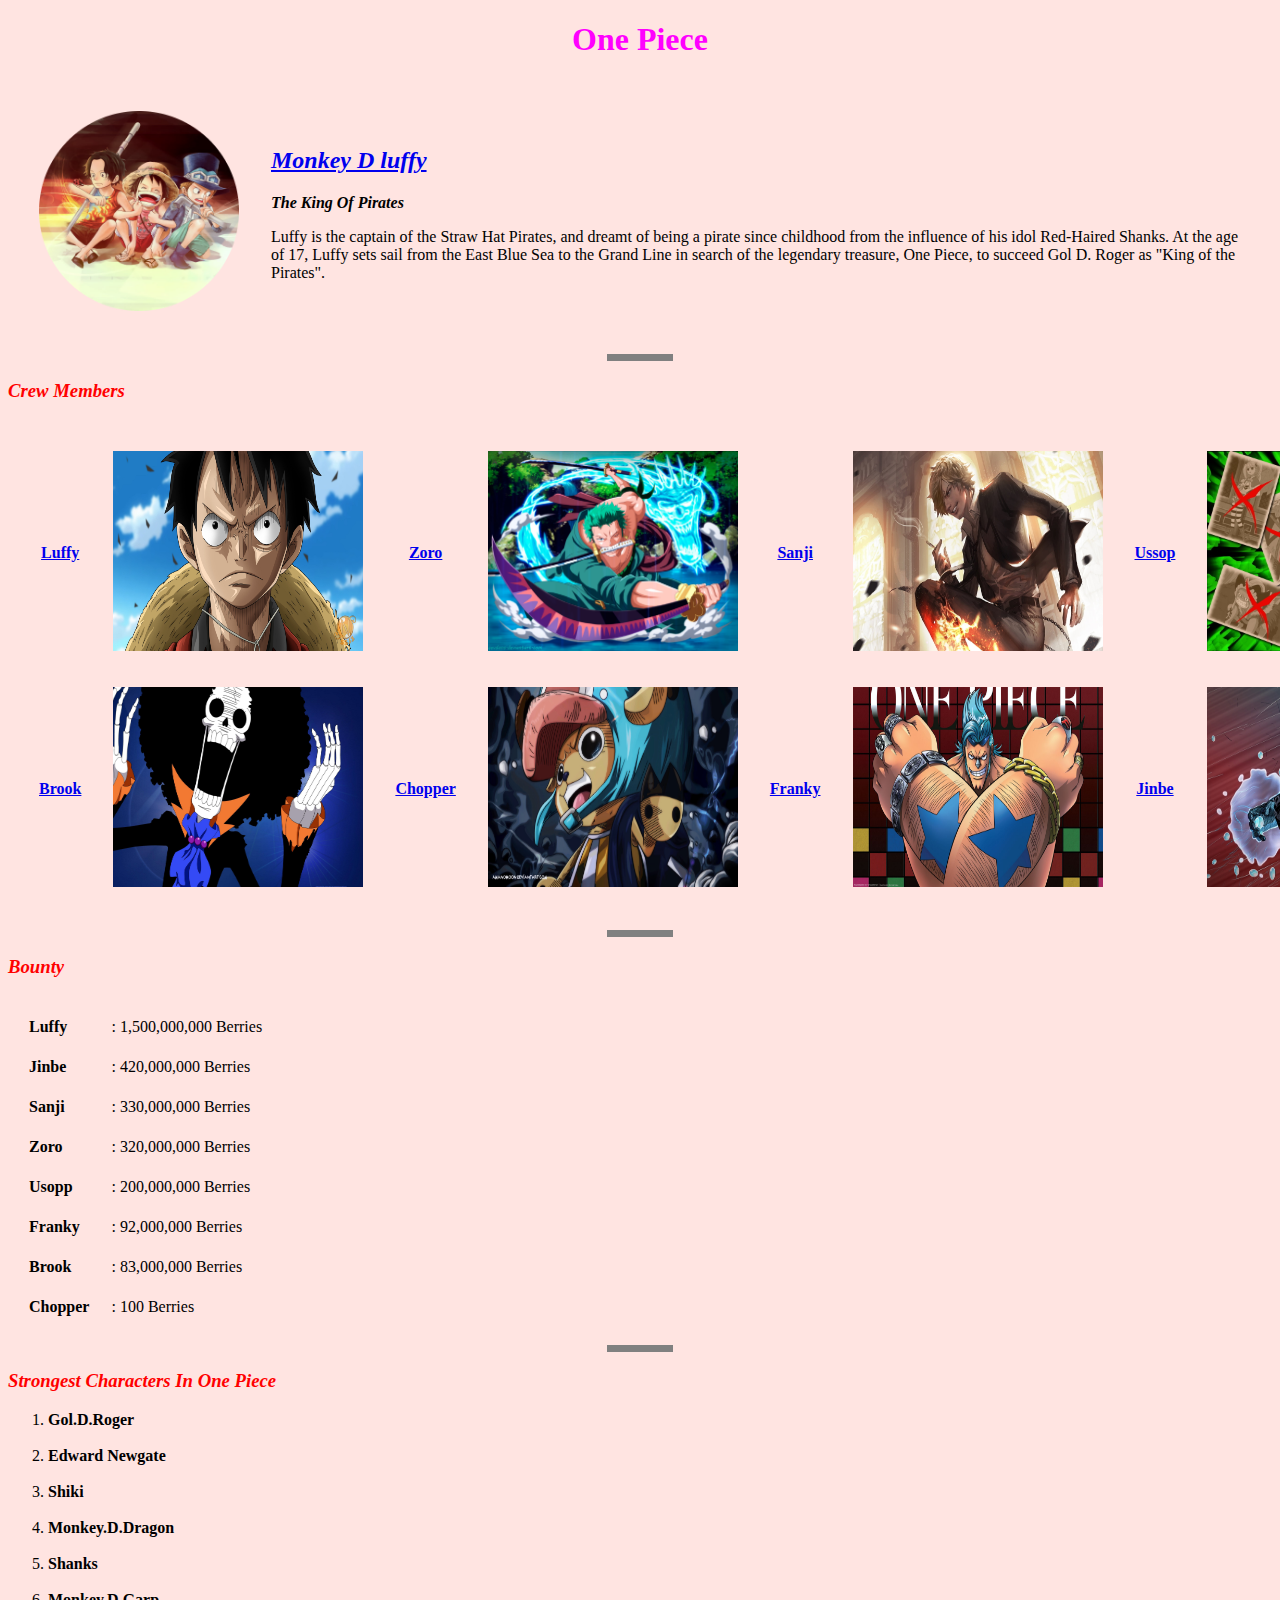
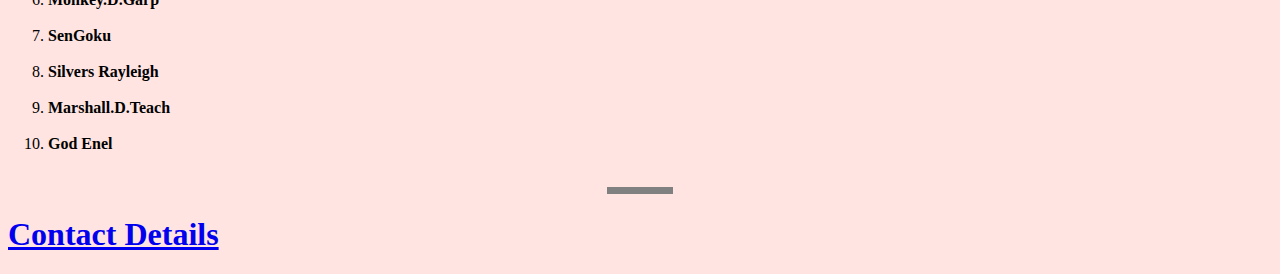
<file: index.html>
<!DOCTYPE html>
<html lang="en" dir="ltr">

<head>
  <meta charset="utf-8">
  <title>🌐Nithin Web🌐</title>
  <link rel="stylesheet" href="styles/styles.css">
</head>
<center>
  <h1>One Piece</h1>
  <table cellspacing='30'>
    <tr>
      <td>
        <img src="luffy.png" width='200' height='200' alt="Picture of luffy">
      </td>
      <td>
        <h2> <a href="https://en.wikipedia.org/wiki/Monkey_D._Luffy">Monkey D luffy</a></h2>
        <p>
          <em><strong>The King Of Pirates</strong></em>
        </p>
        <p>
          Luffy is the captain of the Straw Hat Pirates, and dreamt of being a pirate since childhood from the influence of his idol Red-Haired Shanks. At the age of 17, Luffy sets sail from the East Blue Sea to the Grand Line in search of the
          legendary treasure, One Piece, to succeed Gol D. Roger as "King of the Pirates".
        </p>
      </td>
    </tr>
  </table>
</center>
<hr size='3'noshade>
<h3><i>Crew Members</i></h3>
<table cellspacing="30">
  <tr>
    <th> <a href="https://en.wikipedia.org/wiki/Monkey_D._Luffy">Luffy</a></th>
    <td>
      <img src="luffy.jpg" width='250' height='200' alt="Picture of luffy">
    </td>
    <th> <a href="https://en.wikipedia.org/wiki/Roronoa_Zoro">Zoro</a></th>
    <td>
      <img src="zoro.jpg" width='250' height='200' alt="Picture of Zoro">
    </td>
    <th> <a href="https://en.wikipedia.org/wiki/Sanji_(One_Piece)">Sanji</a></th>
    <td>
      <img src="sanji.jpg" width='250' height='200' alt="Picture of Zoro">
    </td>
    <th> <a href="https://en.wikipedia.org/wiki/Usopp">Ussop</a></th>
    <td>
      <img src="ussop.jpg" width='250' height='200' alt="Picture of Ussop">
    </td>
  </tr>
  <tr>
    <th> <a href="https://en.wikipedia.org/wiki/List_of_One_Piece_characters#Brook">Brook</a></th>
    <td>
      <img src="brook.jpg" width='250' height='200' alt="Picture of brook">
    </td>
    <th> <a href="https://en.wikipedia.org/wiki/Tony_Tony_Chopper">Chopper</a></th>
    <td>
      <img src="Chopper.jpg" width='250' height='200' alt="Picture of Chopper">
    </td>
    <th> <a href="https://en.wikipedia.org/wiki/List_of_One_Piece_characters#Franky">Franky</a></th>
    <td>
      <img src="Franky.jpg" width='250' height='200' alt="Picture of Franky">
    </td>
    <th> <a href="https://en.wikipedia.org/wiki/List_of_One_Piece_characters#Jimbei">Jinbe</a></th>
    <td>
      <img src="jinbe.jpg" width='250' height='200' alt="Picture of Jinbe">
    </td>
  </tr>
</table>
<hr size='3'noshade>
<h3><i>Bounty</i></h3>
<table cellspacing='20'>
  <tr>
    <td><strong>Luffy</strong></td>
    <td>: 1,500,000,000 Berries</td>
  </tr>
  <tr>
    <td><strong>Jinbe</strong></td>
    <td>: 420,000,000 Berries</td>
  </tr>
  <tr>
    <td><strong>Sanji</strong></td>
    <td>: 330,000,000 Berries</td>
  </tr>
  <tr>
    <td><strong>Zoro</strong></td>
    <td>: 320,000,000 Berries</td>
  </tr>
  <tr>
    <td><strong>Usopp</strong></td>
    <td>: 200,000,000 Berries</td>
  </tr>
  <tr>
    <td><strong>Franky</strong></td>
    <td>: 92,000,000 Berries</td>
  </tr>
  <tr>
    <td><strong>Brook</strong></td>
    <td>: 83,000,000 Berries</td>
  </tr>
  <tr>
    <td><strong>Chopper</strong></td>
    <td>: 100 Berries</td>
  </tr>
</table>
<hr size='3'noshade>
<h3><i>Strongest Characters In One Piece</i></h3>
<ol cellspacing='20'>
  <li> <strong>Gol.D.Roger</strong> </li><br>
  <li> <strong>Edward Newgate</strong> </li><br>
  <li> <strong>Shiki</strong> </li><br>
  <li> <strong>Monkey.D.Dragon</strong> </li><br>
  <li> <strong>Shanks</strong> </li><br>
  <li> <strong>Monkey.D.Garp</strong> </li><br>
  <li> <strong>SenGoku</strong> </li><br>
  <li> <strong>Silvers Rayleigh</strong> </li><br>
  <li> <strong>Marshall.D.Teach</strong> </li><br>
  <li> <strong>God Enel</strong> </li><br>
</ol>
<hr size='3'noshade>
<em>
  <h1> <a href="contact.html">Contact Details</a></h1>
</em>
</body>

</html>
</file>
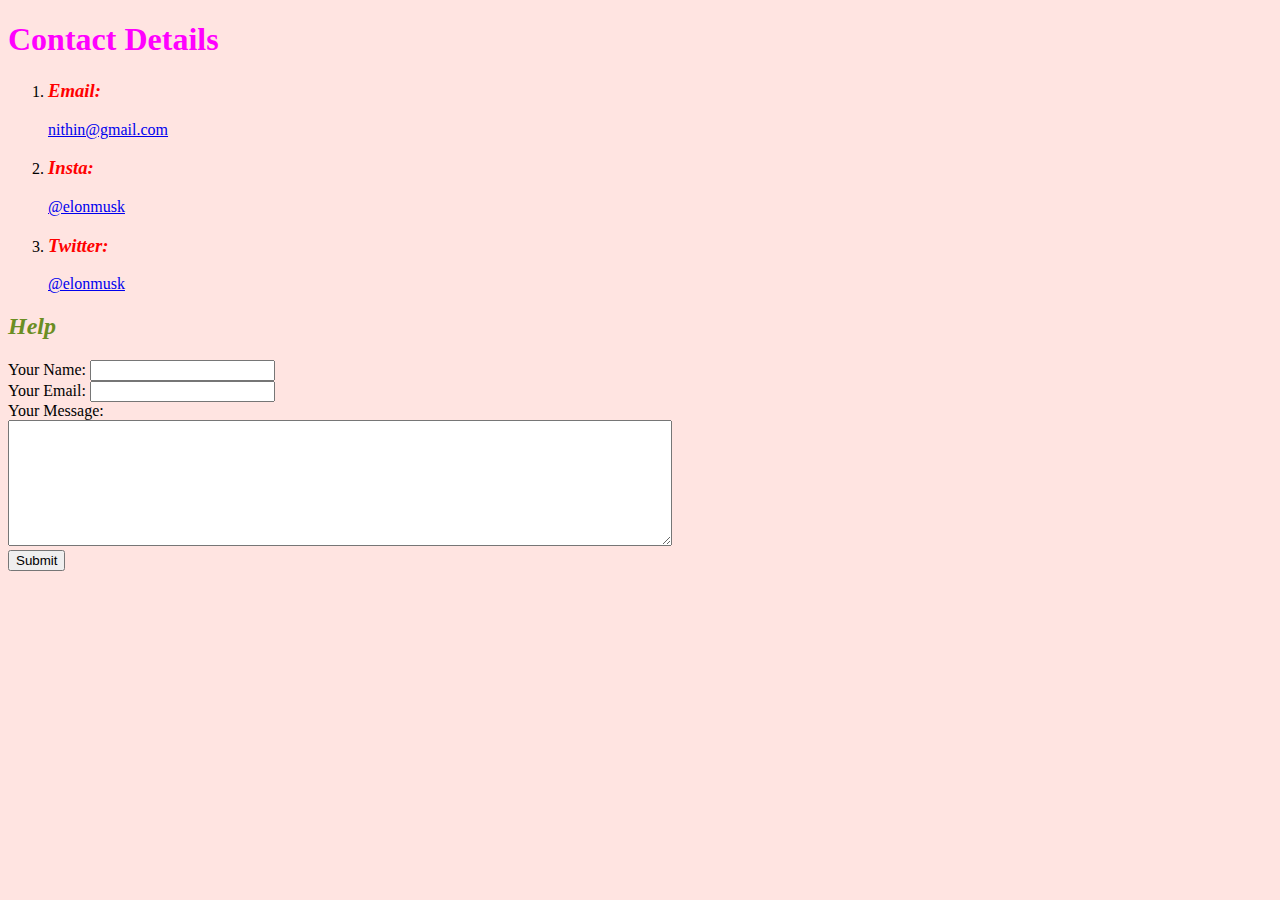
<file: contact.html>
<!DOCTYPE html>
<html lang="en" dir="ltr">
  <head>
    <meta charset="utf-8">
    <link rel="stylesheet" href="styles/styles.css">
    <em><h1>Contact Details</h1></em>
    <title></title>
  </head>
  <body>
  <ol>
    <li><h3>Email:</h3><a href="https://mail.google.com/mail/u/0/#inbox?compose=GTvVlcSGMTGcxTGnxNrccFhVDdrcPVWPCqskXpCwpSlWRwcjBqwSVvhmcDSNrNZkbPkbrmBDQJgrV">nithin@gmail.com</a>
    <li><h3>Insta:</h3><a href="https://www.instagram.com/elonmusk/?hl=en">@elonmusk</a>
    <li><h3>Twitter:</h3><a href="https://twitter.com/elonmusk?ref_src=twsrc%5Egoogle%7Ctwcamp%5Eserp%7Ctwgr%5Eauthor">@elonmusk</a>
  </ol>
  <h2>Help</h2>
  <form action="mailto:info@helpgmail.com" method="post" enctype="text/plain">
  <label>Your Name: </label>
  <input type="text" name="Your Name" value=""></br>
  <label>Your Email: </label>
  <input type="email" name="Your Email" value=""></br>
  <label>Your Message: </label></br>
  <textarea name="Your Message" rows="8" cols="80"></textarea></br>
  <input type="submit" name=""></br>
  </form>
</html>
</file>
<file: styles/styles.css>
body{
  background-color: mistyrose;
}
hr{
  border-top-style: dotted;
  border-top-width: 5px;
  width: 5%;
  border-top-color: grey;
}
h1{
  color: magenta;
  font-style:normal;
}
h2{
  font-style: italic;
  color: olivedrab;
}
h3
{
  font-style: oblique;
  color: red;
}
</file>
